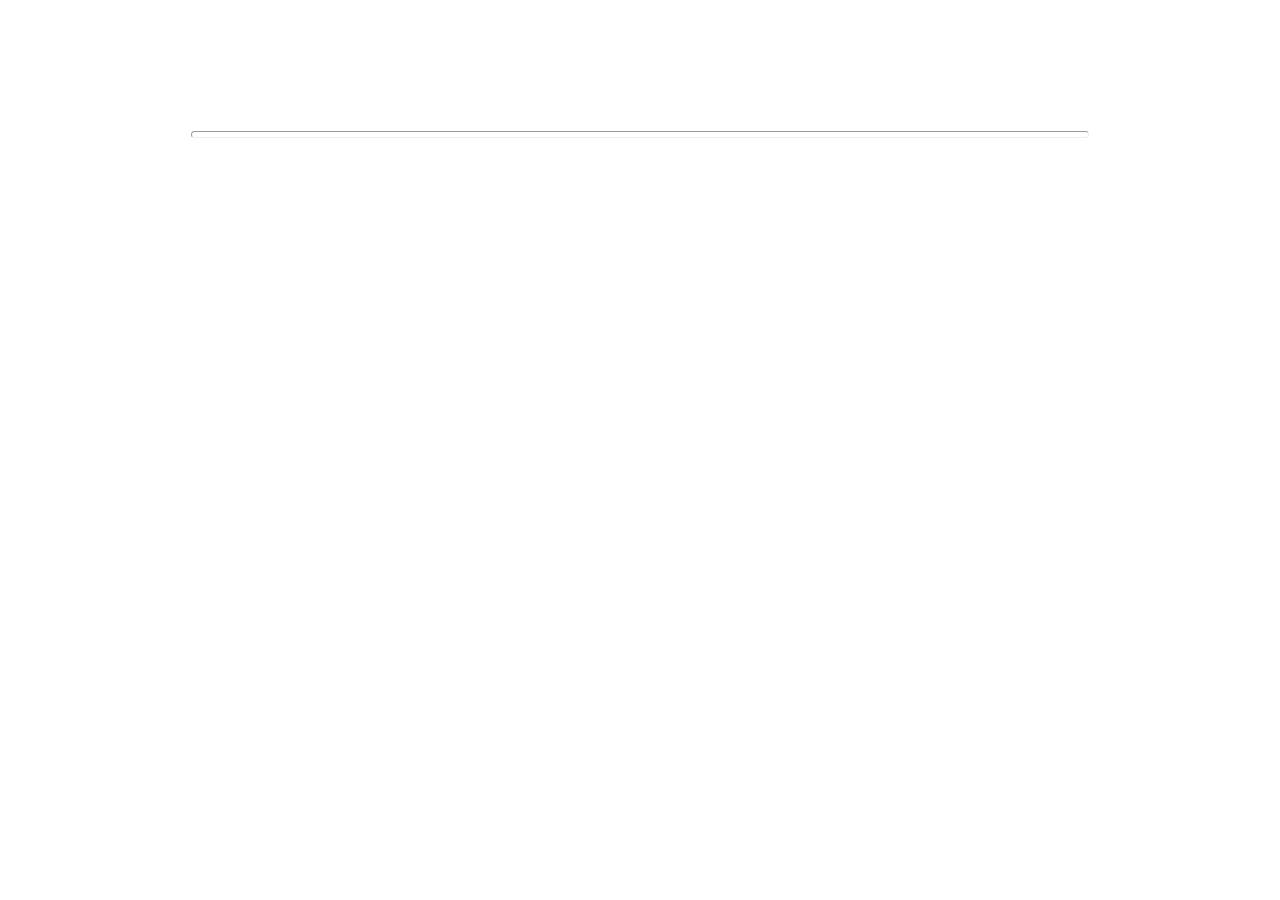
<file: info/about.html>
<!DOCTYPE html>
<html lang="en">
    <head>
        <!-- CONFIG -->
        <meta charset="utf-8">
        <meta name="viewport" content="width=device-width, initial-scale=1">

        <!-- SEO -->
        <title>Smart 301 - About</title>

        <!-- FAV ICON -->
        <link rel="shortcut icon" type="image/png" href="../cdn/img/fav.png" />

        <!-- CSS -->
        <link rel="stylesheet" href="https://static.linistitul.ro/cdn/css/fonts.css">
        <link rel="stylesheet" href="../cdn/css/common/style.css">
        <link rel="stylesheet" href="../cdn/css/info/style.css">

        <!-- Global site tag (gtag.js) - Google Analytics -->
        <script async src="https://www.googletagmanager.com/gtag/js?id=G-KW1J2347WJ"></script>
        <script>
            window.dataLayer = window.dataLayer || [];
            function gtag(){dataLayer.push(arguments);}
            gtag('js', new Date());

            gtag('config', 'G-KW1J2347WJ');
        </script>
    </head>
    <body>
        <div class="title">
            <h1>WELCOME!</h1>
            <h2>Thank you for using Smart 301</h2>
        </div>
        <hr id="spacer">
        <div class="text">
            <div class="first">
                <h3>What is Smart 301?</h3>
                <p>Smart301 is a simple service that allows you to have a better engagemtnt on the content you share, for FREE.</p>
            </div>
            <br></br>
            <div class="second">
                <h3>How does Smart 301 works?</h3>
                <p>Just copy the original link that you intend to share, paste it into the Smart 301 app, and it will generate for you a dynamic link that can be used for redirecting people directly in the original app.</p>
            </div>
        </div>
    </body>
</html>
</file>
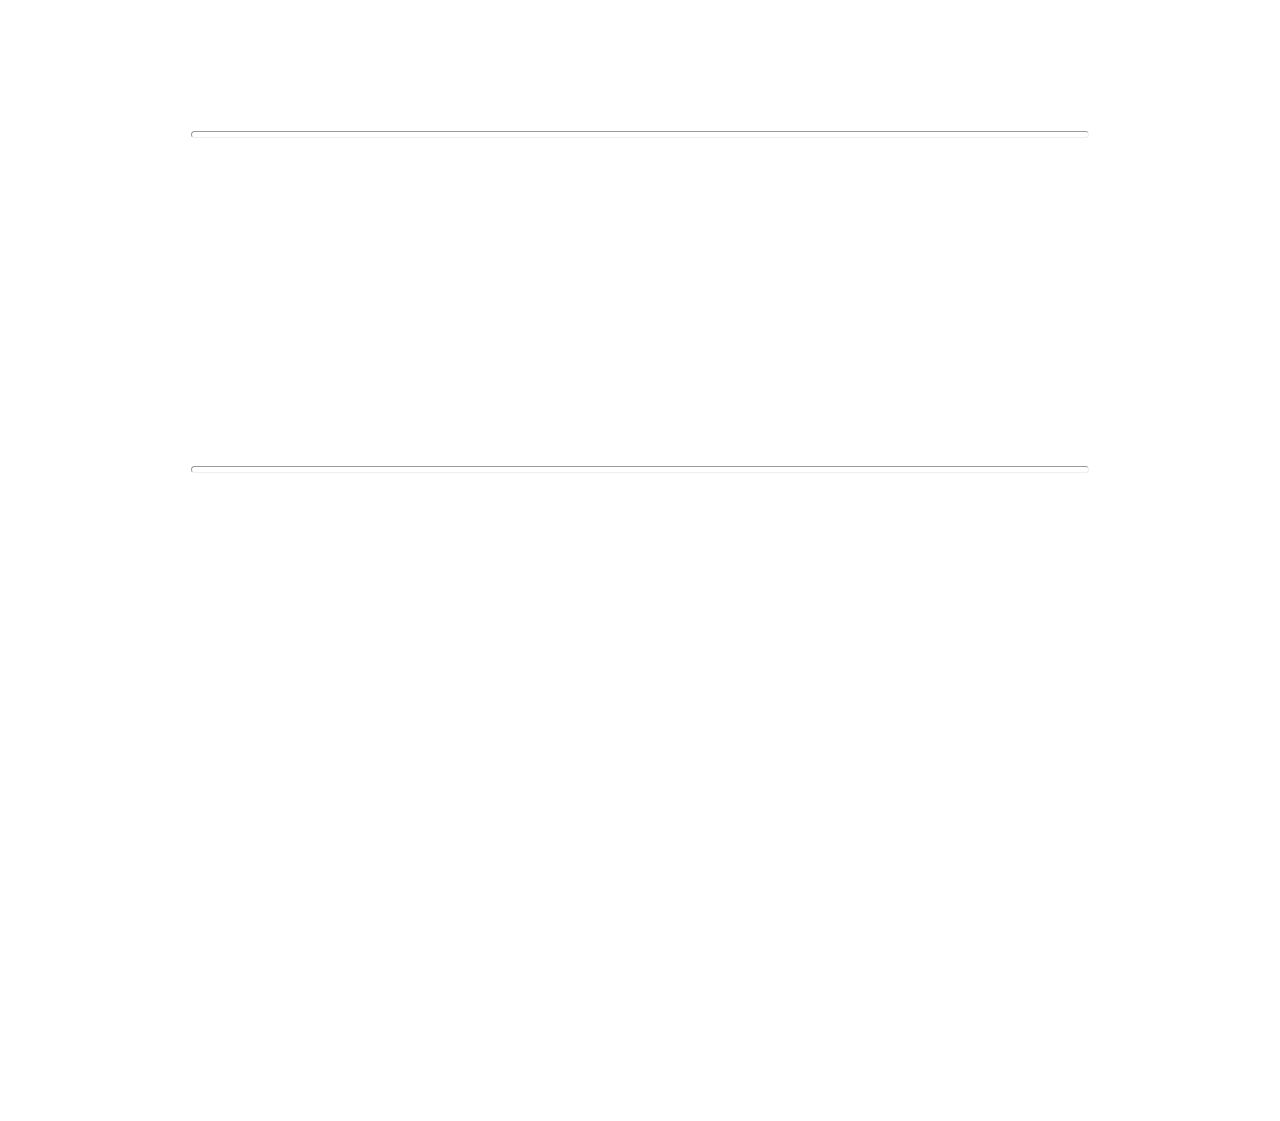
<file: info/release.html>
<!DOCTYPE html>
<html lang="en">
    <head>
        <!-- CONFIG -->
        <meta charset="utf-8">
        <meta name="viewport" content="width=device-width, initial-scale=1">

        <!-- SEO -->
        <title>Smart 301 - Release Notes</title>

        <!-- FAV ICON -->
        <link rel="shortcut icon" type="image/png" href="../cdn/img/fav.png" />

        <!-- CSS -->
        <link rel="stylesheet" href="https://static.linistitul.ro/cdn/css/fonts.css">
        <link rel="stylesheet" href="../cdn/css/common/style.css">
        <link rel="stylesheet" href="../cdn/css/info/style.css">
        <link rel="stylesheet" href="../cdn/css/info/release.css">

        <!-- JS -->
        <script src="../cdn/js/generator/script.js"></script>

        <!-- Global site tag (gtag.js) - Google Analytics -->
        <script async src="https://www.googletagmanager.com/gtag/js?id=G-KW1J2347WJ"></script>
        <script>
            window.dataLayer = window.dataLayer || [];
            function gtag(){dataLayer.push(arguments);}
            gtag('js', new Date());

            gtag('config', 'G-KW1J2347WJ');
        </script>
    </head>
    <body>
        <div class="title">
            <h1>RELEASE NOTES</h1>
            <h2>Thank you for using Smart 301</h2>
        </div>
        <hr id="spacer">
        <div class="text">
            <div class="info">
                <h3>Current Verison:</h3>
                <p id="ver">Error loading version. Please report by clicking <a id="verReport" href="mailto:smart301@linistitul.ro?subject=Version Error">here</a>.</p>
            </div>
            <br></br>
            <div class="info">
                <h3>Release DEX:</h3>
                <p><b>Format:</b> Release Name 〢 v0.0.0</p>
                <p><b>First Number:</b> Features and/or core chnages.</p>
                <p><b>Second Number:</b> Stability updates and improovements on the existing version.</p>
                <p><b>Third Number:</b> Design and/or minor chnages of the same version.</p>
            </div>
        </div>
        <hr id="spacer">
        <div class="text">
            <div class="notes">
                <h3>Release 〢 2.3.2 <a id="date">(30.01.2022)</a></h3>
                <p>Fixed minor spelling mistakes. Adjusted general parameters and added consistency in the design regarding the name. "Smart 301" instead of "Smart301".</p>
                <h3>Release 〢 2.3.1 <a id="date">(06.06.2021)</a></h3>
                <p>Made a global background and centralized all the pages towards one stylesheet in order to create a global and recognizable style of the app for all the contend within it. Updated the Socials sharing preview for a more personalized experience and centralized the code behind the Social feature interface.</p>
                <h3>Release 〢 2.2.0 <a id="date">(05.06.2021)</a></h3>
                <p>Added support for broken links. If a link is broken, you have the possibility to report it with 2 clicks using your email address.</p>
                <h3>Release 〢 2.1.0 <a id="date">(01.06.2021)</a></h3>
                <p>Added deep linking for Instagram and Twitter. Fixed the Core feature that prevented the web version of working properly.</p>
                <h3>Release 〢 1.33.4 <a id="date">(28.05.2021)</a></h3>
                <p>Back end management and Front End changes regarding the UI.</p>
                <h3>Release 〢 1.32.3 <a id="date">(25.05.2021)</a></h3>
                <p>Stability improvements and global design change.</p>
                <h3>Release 〢 1.0.0 <a id="date">(24.05.2021)</a></h3>
                <p>Every original YouTube link can generate a valid dynamic link.</p>
            </div>
        </div>
    </body>
</html>
</file>
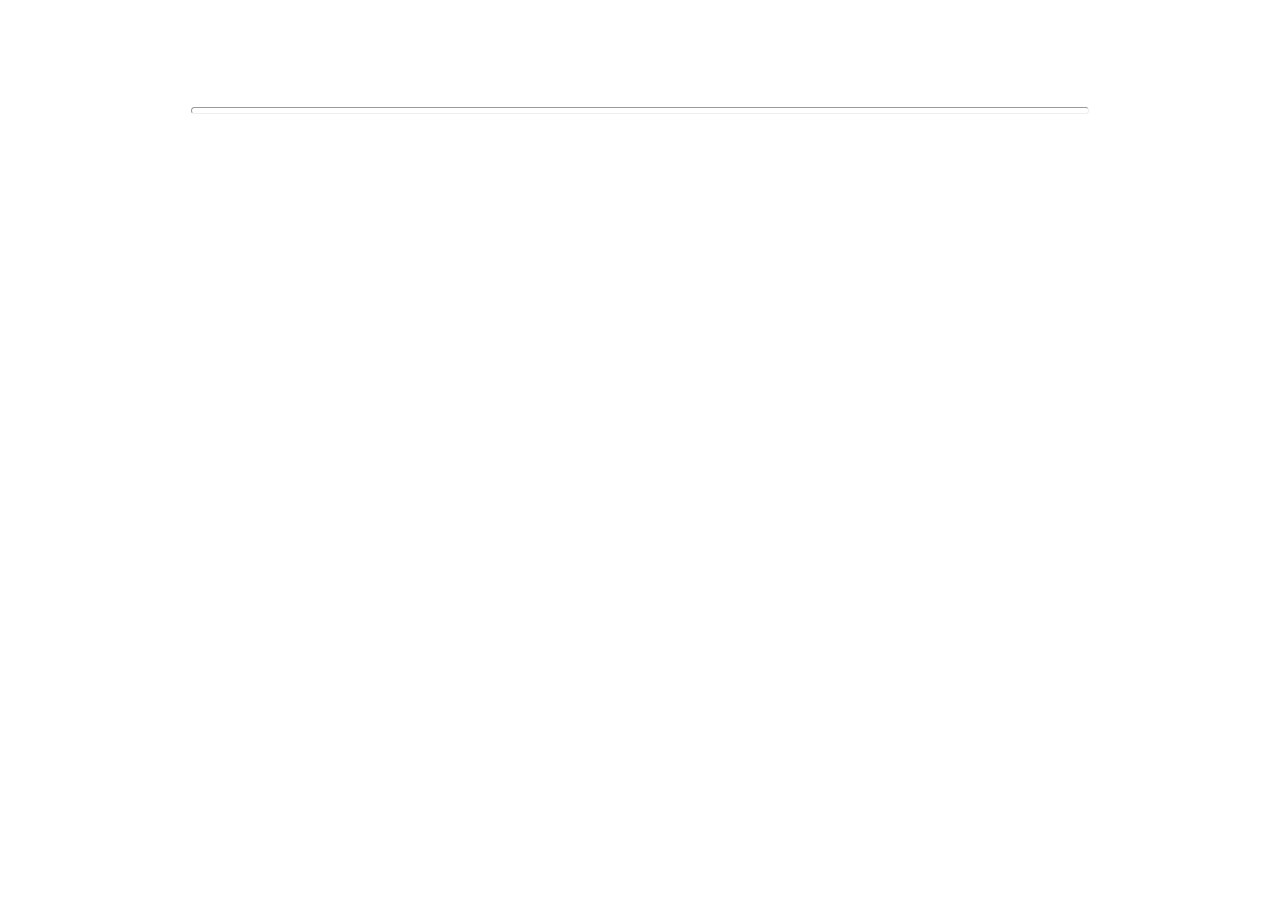
<file: info/terms.html>
<!DOCTYPE html>
<html lang="en">
    <head>
        <!-- CONFIG -->
        <meta charset="utf-8">
        <meta name="viewport" content="width=device-width, initial-scale=1">

        <!-- SEO -->
        <title>Smart 301 - Terms</title>

        <!-- FAV ICON -->
        <link rel="shortcut icon" type="image/png" href="../cdn/img/fav.png" />

        <!-- CSS -->
        <link rel="stylesheet" href="https://static.linistitul.ro/cdn/css/fonts.css">
        <link rel="stylesheet" href="../cdn/css/common/style.css">
        <link rel="stylesheet" href="../cdn/css/info/style.css">

        <!-- Global site tag (gtag.js) - Google Analytics -->
        <script async src="https://www.googletagmanager.com/gtag/js?id=G-KW1J2347WJ"></script>
        <script>
            window.dataLayer = window.dataLayer || [];
            function gtag(){dataLayer.push(arguments);}
            gtag('js', new Date());

            gtag('config', 'G-KW1J2347WJ');
        </script>
    </head>
    <body>
        <div class="title">
            <h1>Terms of Use</h1>
        </div>
        <hr id="spacer">
        <div class="text">
            <div class="first">
                <h3>Introduction</h3>
                <p>By using this app, you agree with the following terms mentioned in this document.</p>
            </div>
            <br></br>
            <div class="data">
                <h3>Data colected trough the app</h3>
                <ul>
                    <li>
                        <p>The link you have submitted by pressing the "CREATE" button.</p>
                    </li>
                    <li>
                        <p>Any kind of input that you have submitted by pressing the "CREATE" button.</p>
                    </li>
                    <li>
                        <p>The output and errors that the App has generated for you.</p>
                    </li>
                    <li>
                        <p>The Smart301 App version used at the time you clicked the "CREATE" button.</p>
                    </li>
                    <li>
                        <p>Your IPv4 & IPv6 address is also collected only after pressing the "CREATE" button.</p>
                    </li>
                </ul>
            </div>
        </div>
    </body>
</html>
</file>
<file: cdn/css/common/style.css>
body, html {
    /* Pentru cover */
    background-image: url('https://static.linistitul.ro/database/images/covers/bk3-blur.jpg');
    background-size: cover;
    background-attachment: scroll;
    background-position: center;
    background-repeat: no-repeat;
    /* Pentru margini */
    margin: 0;
    min-height: 100vh;
    /* Pentru footer */
    display: flex;
    flex-direction: column;
}

/* =============== General =============== */
#space {
    padding-right: 7.5px;
    padding-left: 7.5px;
}
/* =============================== */

/* =============== Titlu =============== */
.title {
    position: relative;
    padding-top: 100px;
    color: white;
    text-align: center;
}

.title h1 a {
    font-weight: 600;
    font-size: 40px;
    color: white;
    text-decoration: none;
    font-family: 'Montserrat', sans-serif;
}

#credits {
    font-size: 12px;
    font-weight: 100;
    color: white;
    text-decoration: none;
    font-family: 'Permanent Marker', cursive;
}

.title h2 {
    font-weight: 300;
    font-size: 17px;
    font-family: 'Poppins', sans-serif;
}

/* Pentru PC cu ecran mic */
@media only screen and (max-width:1476px) {
    .title {
      position: relative;
      padding-top: 0px;
      color: white;
      text-align: center;
    }
}

/* Pentru Telefon */
@media only screen and (max-width:632px) {
    .title {
        position: relative;
        padding-top: 50px;
        color: white;
        text-align: center;
    }

    .title h1 {
        font-weight: 600;
        font-size: 30px;
        font-family: 'Montserrat', sans-serif;
    }
    
    #credits {
        font-size: 10px;
        font-weight: 100;
        color: white;
        text-decoration: none;
        font-family: 'Permanent Marker', cursive;
    }

    .title h2 {
        font-weight: 300;
        font-size: 15px;
        font-family: 'Poppins', sans-serif;
    }

    .more {
        padding-bottom: 25px;
    }
}
/* =============================== */

/* =============== Buton =============== */

.generator .button {
    padding-top: 20px;
}

button {
    color: white;
    padding: 10px 32px;
    text-align: center;
    text-decoration: none;
    font-size: 15px;
    border-radius: 15px;
    border: 1px solid rgba(0, 153, 255, 0.419);
    cursor: pointer;
    background-color: #0091ffb4;
    font-weight: 800;
    font-family: 'Montserrat', sans-serif;
    transition: all 0.1s;
}

button:hover {
    background-color: #0091ffdc;
    border: 1px solid rgb(0, 195, 255);
    transition: all 0.1s;
    outline: none;
}

button:active {
    background-color: rgb(0, 162, 211);
    transform: scale(0.99.1);
}

@media only screen and (max-width:632px) {
    button {
        padding: 7px 32px;
    }
}

/* =============================== */
</file>
<file: cdn/css/info/style.css>
/* =============== General =============== */
#spacer {
    border-radius: 5px;
    height: 5px;
    width: 70%;
}

br {
    display: block;
    margin: 10px 0;
}
/* =============================== */

/* =============== Titlu =============== */
.title {
    text-align: center;
    color: white;
    padding-top: 0px;
    font-size: 20px;
    font-family: 'Montserrat', sans-serif;
}

.title h2 {
    font-size: 12px;
    font-weight: 300;
    font-family: 'Poppins', sans-serif;
}
/* =============================== */

/* =============== Continut =============== */
.text {
    color: white;
    text-align: left;
    padding-left: 15%;
    padding-right: 15%;
    font-family: 'Poppins', sans-serif;
}
/* =============================== */
</file>
<file: cdn/css/info/release.css>
#ver {
    font-style: normal;
    font-size: 15px;
}

.text .info {
    color: white;
    text-align: left;
    padding-left: 0%;
    padding-right: 0%;
    font-size: 15px;
}

.text .notes h3 {
    color: white;
    text-decoration: none;
}

#verReport {
    color: aqua;
}

#date {
    font-size: 10px;
    color: white;
}
</file>
